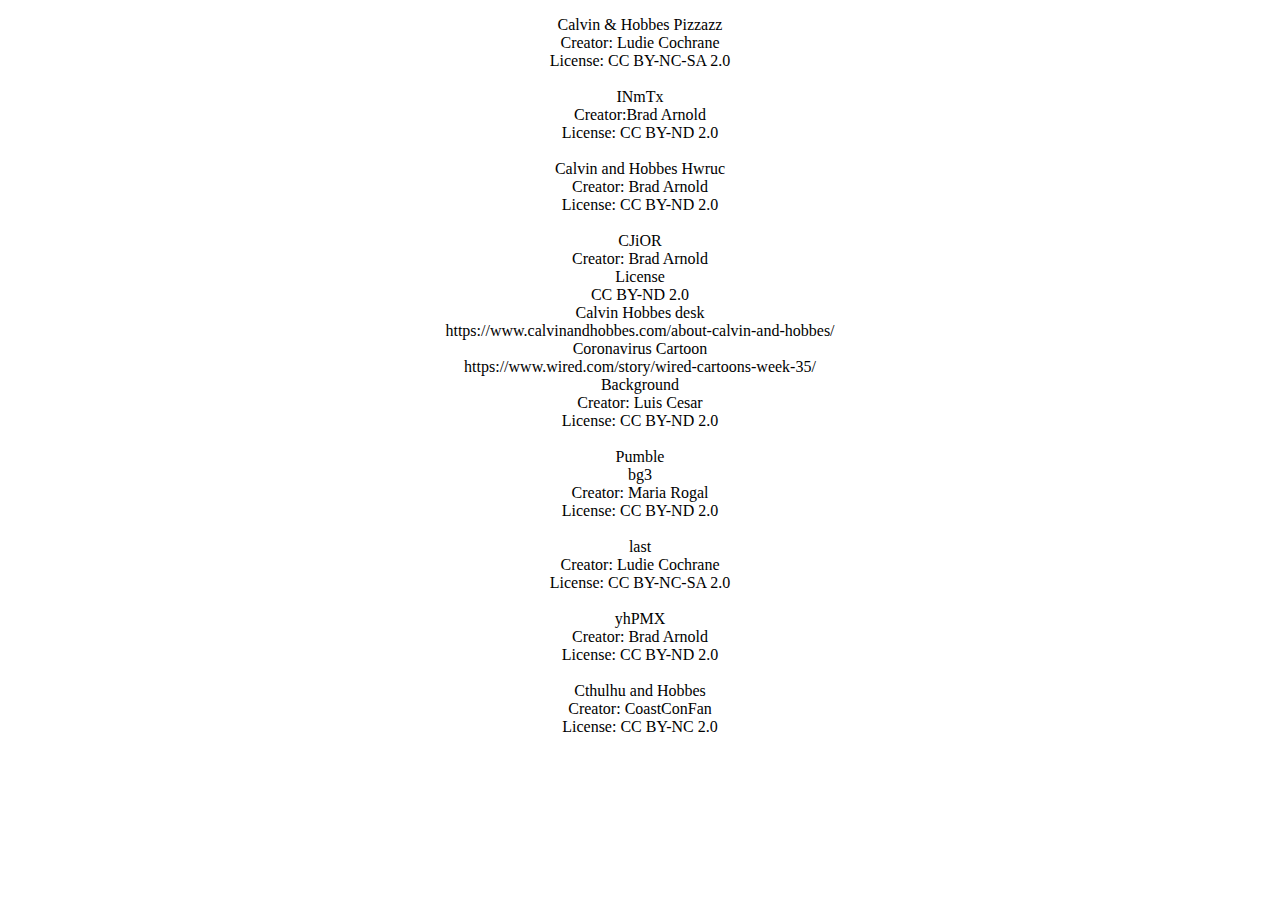
<file: MMP100_Final/credits.html>
<!DOCTYPE html>
<html lang="en">
  <head>
<title> MMP100_Holmes </title>
</head>

<body>
<p align="center"> 
Calvin & Hobbes Pizzazz<br>
Creator: Ludie Cochrane<br>
License: CC BY-NC-SA 2.0<br>


<br>INmTx<br>
Creator:Brad Arnold<br>
License: CC BY-ND 2.0<br>
 
<br>Calvin and Hobbes Hwruc<br>
Creator: Brad Arnold<br>
License: CC BY-ND 2.0<br>

<br>CJiOR<br>
Creator: Brad Arnold<br>
License<br>
CC BY-ND 2.0<br>


Calvin Hobbes desk<br>
https://www.calvinandhobbes.com/about-calvin-and-hobbes/<br>

Coronavirus Cartoon<br>
https://www.wired.com/story/wired-cartoons-week-35/<br>

Background<br>
Creator: Luis Cesar<br>
License: CC BY-ND 2.0<br>

<br>Pumble<br>
bg3<br>
Creator: Maria Rogal<br>
License: CC BY-ND 2.0<br>

<br>last<br>
Creator: Ludie Cochrane<br>
License: CC BY-NC-SA 2.0<br>


<br>yhPMX<br>
Creator: Brad Arnold<br>
License: CC BY-ND 2.0<br>

<br>Cthulhu and Hobbes<br>
Creator: CoastConFan<br>
License: CC BY-NC 2.0<br>
</p>
</body>
</html>
</file>
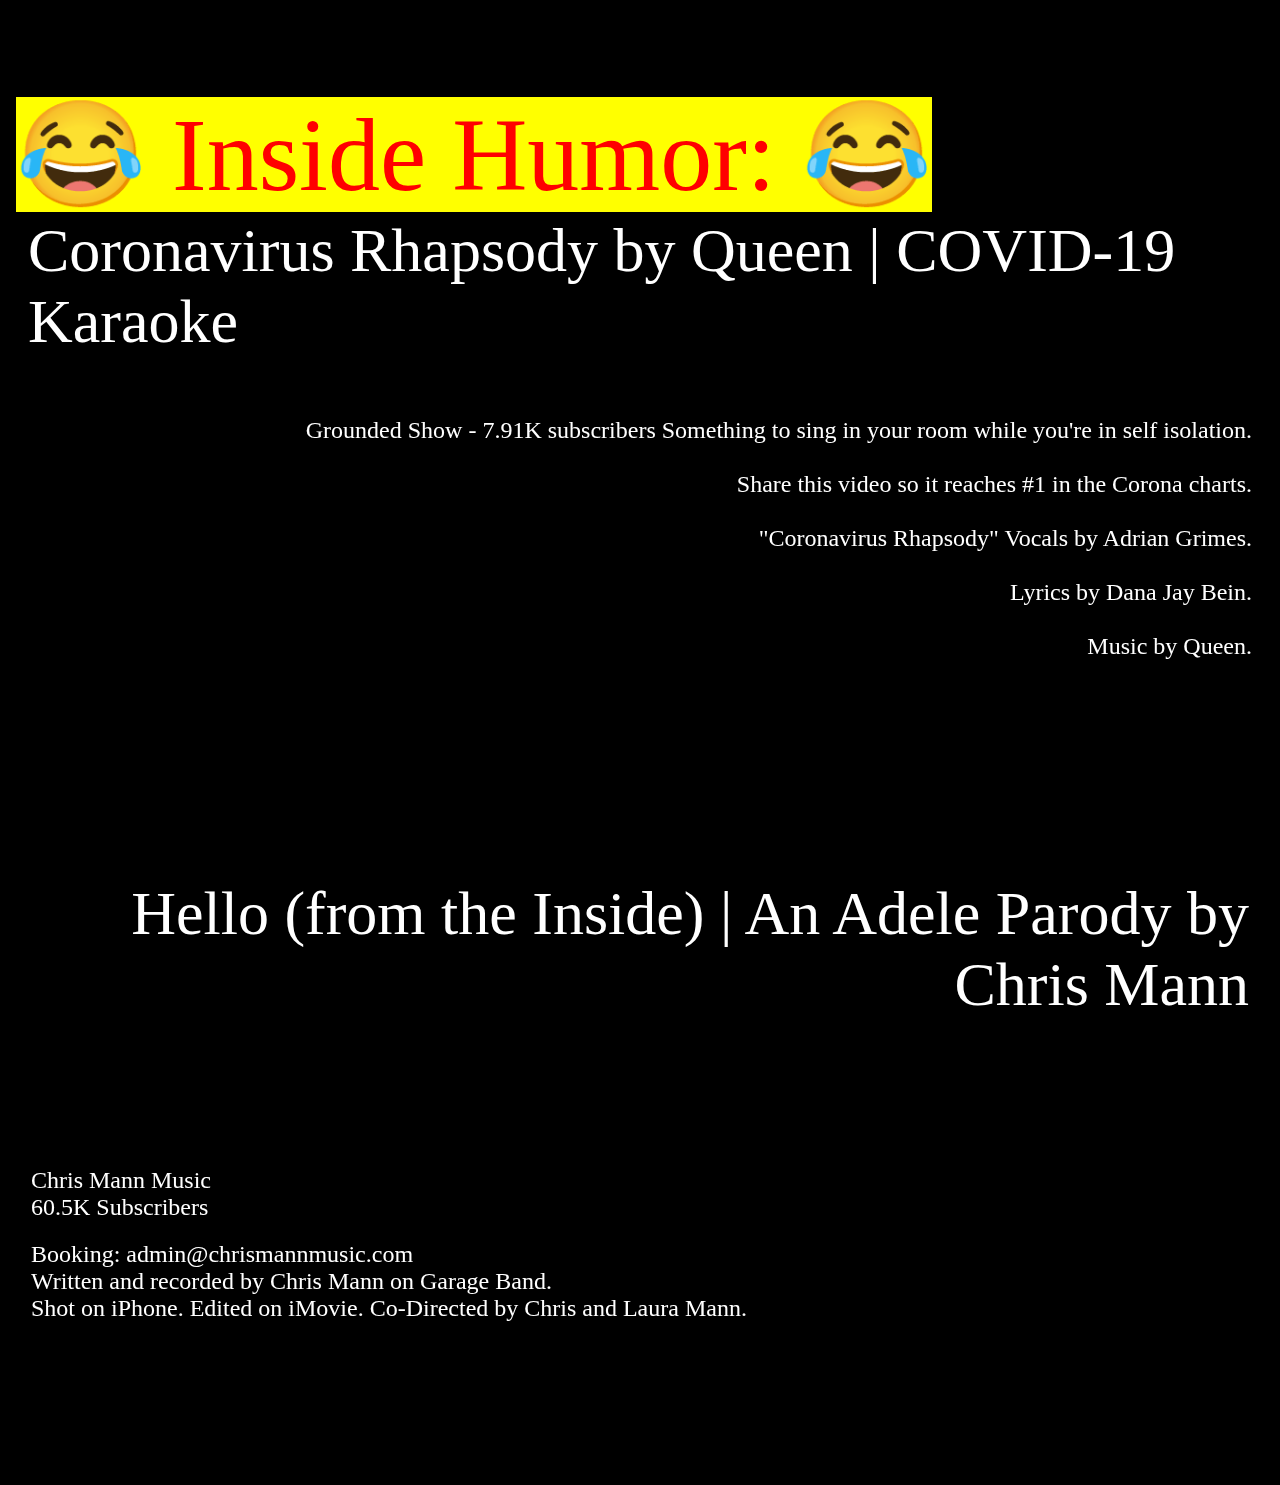
<file: MMP100/webdev/inside-humor.html>
<!DOCTYPE html>
<html lang="en">
<link rel="stylesheet" type="text/css" href="style.css">
  <head>
  < width="30%">
<section id="one" class="main style2 right dark fullscreen">
  <div class="content box style2">
    <header align="left">
      <br><h15>😂  Inside Humor:  😂</h15></br>
 </head>
 
 <body>
    <h23>Coronavirus Rhapsody by Queen | COVID-19 Karaoke<br> </h23>
        <div style="text-align:right;">
<h24> Grounded Show - 7.91K subscribers
  Something to sing in your room while you're in self isolation.</br>
        <br>Share this video so it reaches #1 in the Corona charts. </br> 
      <br>"Coronavirus Rhapsody" Vocals by Adrian Grimes.</br> 
      <br>Lyrics by Dana Jay Bein. </br> 
      <br>Music by Queen.</br></h24>
  <iframe align="left" width="560" height="315" src="https://www.youtube.com/embed/lr_tEdQvFcc" frameborder="0" allow="accelerometer; autoplay; encrypted-media; gyroscope; picture-in-picture" allowfullscreen></iframe></br>    
  </div>
</section>
<br></br>


 <table align="right">
  <tr align="left">
    <td width="30%"><div class="content box style2" align="right"> 
     <div style="text-align:right;">
      <h28>Hello (from the Inside) | An Adele Parody by Chris Mann</h28></br>
</div>
      <div style="text-align:right;"></br>
<iframe width="560" height="315" src="https://www.youtube.com/embed/M5azNpTwVk8" frameborder="0" allow="accelerometer; autoplay; encrypted-media; gyroscope; picture-in-picture" allowfullscreen></iframe>
  <div style="text-align:left;">
<h29>Chris Mann Music<br>
  60.5K Subscribers<br></h29>
<h30>Booking: admin@chrismannmusic.com<br>
Written and recorded by Chris Mann on Garage Band.<br>  
  Shot on iPhone.  Edited on iMovie.  Co-Directed by Chris and Laura Mann.<h30><br>
</td> </div>
</section>
  </tr>
</table>

</body>
</html>
</file>
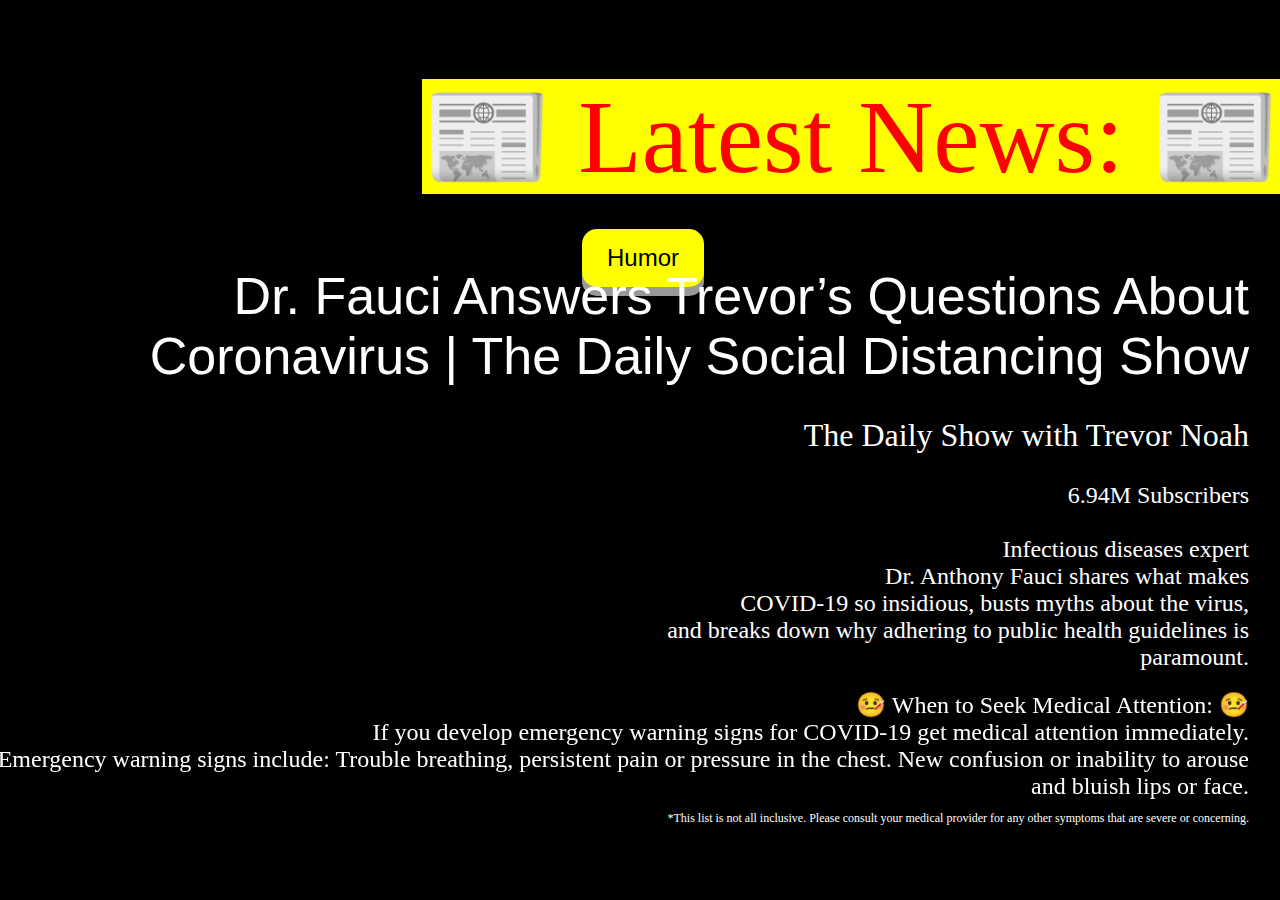
<file: MMP100/webdev/Latest-News.html>
<!DOCTYPE html>
 <html lang="en">
  <link rel="stylesheet" type="text/css" href="style.css">
  
  <width="30%">
<section id="one" class="main style2 right dark fullscreen">
  <div class="content box style2">
    <header align="right">
      <br><h15>📰  Latest News:  📰</h15></br>
      </header>
      
 <body>     
   <table align="right">
  <tr align="left">
    <td width="30%"><div class="content box style2" align="right"> 
     <h16><br>Dr. Fauci Answers Trevor’s Questions About Coronavirus | The Daily Social Distancing Show</h16></br>
</div>
    
     <br><br>
    <div style="width: 50%; float: left;">
     <iframe width="560" height="315" src="https://www.youtube.com/embed/8A3jiM2FNR8" frameborder="0" allow="accelerometer; autoplay; encrypted-media; gyroscope; picture-in-picture" allowfullscreen></iframe></div></br>
     
     <div class= "content box style2" align="right"> 
       <h21> <br>The Daily Show with Trevor Noah</br></h21>
     <br><h25>6.94M Subscribers</br>
  <br>Infectious diseases expert 
<br>Dr. Anthony Fauci shares what makes 
<br>COVID-19 so insidious, busts myths about the virus, 
<br>and breaks down why adhering to public health guidelines is paramount.</br></h25>  
  </div>

<div class= "content box style2" align="right">
  <h18> 🤒 When to Seek Medical Attention: 🤒<br>
    If you develop emergency warning signs for COVID-19 get medical attention immediately. 
    <br>Emergency warning signs include: Trouble breathing, persistent pain or pressure in the chest. 
   New confusion or inability to arouse and bluish lips or face.</br></h18>
<div style="text-align:right;">
<br><h22>*This list is not all inclusive. Please consult your medical provider for any other symptoms that are 
 severe or concerning.</br></div>
  </td>
</tr>

<li><meta name="viewport" content="width=device-width, initial-scale=1">
    <style></style>
  
<a class="text-center" href="https://niqiholmes.github.io/MMP100/webdev/inside-humor.html">

   <br><button class="button">Humor</button></br>   
</a></div></li>

</body>
</html>
</file>
<file: MMP100/webdev/style.css>
body {background-color: black;}
h1 {
  font-family: comic sans ms;
  background-color: yellow;
  position: relative;
  color: red;
  font-size: 550%;
  top: 20px;
}

h2 {
  font-family: comic sans ms;
  background-color: yellow;
  position: relative;
  color: red;
  font-size: 650%;
  top: 20px;
}

h3 {
  font-family: Arial;
  position: relative;
  color: red;
  top: 3px;
  font-size: 62px;
}

h4  {
  font-family: Arial;
  position: relative;
  background-color: yellow;
  text-align: center;
  color: red;
  font-size: 260%;
  top: 10px;
}

h5 {
  font-family: Arial;
  position: relative;
  color: white;
  top: 20px;
  right: 500px;
  font-size: 8px;
}

h6 { 
  font-family: comic sans ms;
  position: relative;
  background-color: yellow;
  color: red;
  top: 4px;
  font-size: 650%;
}

h7 {
  font-family: comic sans ms;
  background-color: yellow;
  position: relative;
  color: red;
  top: 170px;
  left: 8px;
  font-size: 650%;
}

h8 {
  font-family: Arial;
  position: relative;
  color: white;
  bottom: 10px;
  right: 40;
  font-size: 8px;
}

h9 {
  font-family: Arial;
  position: relative;
  color: white;
  text-shadow: 2px px red;
  top: 400px;
  font-size: 150%;
  left: 50px;
}
 
h10 {
  font-family: Arial;
  position: relative;
  color: red;
  text-shadow: 2px 2px white;
  top: 250px;
  right: 10px;
  font-size: 250%;
}

h11 {
  font-family: comic sans ms;
  background-color: yellow;
  position: relative;
  bottom: 40px;
  color: red;
  font-size: 650%;
}

h12 {
 font-family: Arial;
  position: relative;
  color: white;
  font-size: 62px;
  right: 30px;
}

h13 {
  font-family: Arial;
  position: relative;
  color: white;
  top: 50px;
  right: 30px;
  font-size: 18px;
}

h14 {
  font-family: Arial;
  color: white;
  position: relative;
  left: 20px;
  top: 70px;
  font-size: 8px;
}

h15 {
  font-family: comic sans ms;
  background-color: yellow;
  position: relative;
  color: red;
  font-size: 650%;
  top: 50px;
  left: 8px;
}

h16  {
  font-family: Arial;
  position: relative;
  color: white;
  font-size: 52px;
  top: 20px;
  
  right: 20px;
}

h17 {
  font-family: Arial;
  position: relative;
  color: red;
  bottom: 260px;
  right: 50px;
  font-size: 18px;
}

h18 {
  font-famiy: Arial;
  position: relative;
  color: white;
  bottom: 10px;
  right: 20px;
  font-size: 24px;
}

h19 {
  font-famiy: Arial;
  color: white;
  top: 20px;
  font-size: 8px;
}

h20 {
  font-famiy: Arial;
  position: sticky;
/*   text-align: justify; */
  text-align: center;
  color: white;
  margin-left: 60px;
  margin-right: 35px;
  font-size: 32px;
}

h21 {
  font-famiy: Arial;
  position: relative;
  color: white;
  bottom: 40px;
  right: 20px;
  font-size: 32px;
}

h22 {
  font-famiy: Arial;
position: relative;
  color: white;
  right: 20px;
  bottom: 20px;
  font-size: 12px;
}

h23 {
  font-famiy: Arial;
  position: relative;
  color: white;
  top: 50px;
  left: 20px;
  font-size: 62px;
}

h24 {
  font-famiy: Arial;
  position: relative;
  color: white;
  top: 110px;
  right: 20px;
  font-size: 24px;
}

h25 {
  font-famiy: Arial;
  position: relative;
  color: white;
  right: 20px;
  bottom: 30px;
  font-size: 24px;
}

h26 {
  font-famiy: Arial;
  position: sticky;
  text-align: justify;
  text-align: center;
  color: white;
  right; 60px;
  font-size: 24px;
}

h27 {
  font-family: Arial;
  position: relative;
  color: white;
  top: 50px;
  right: 30px;
  font-size: 18px;
}

h28 {
  font-famiy: Arial;
  position: relative;
  color: white;
  top: 10px;
  right: 20px;
  font-size: 62px;
}

h29 {
  font-famiy: Arial;
  position: relative;
  color: white;
  bottom: 180px;
  left: 20px;
  font-size: 24px;
}

h30 {
  font-famiy: Arial;
  position: relative;
  color: white;
  bottom: 160px;
  left: 20px;
  font-size: 24px;
}

h31 {
  font-famiy: Arial;
  position: relative;
  color: white;
  font-size: 32px;
  left: 50px;
}

h32 {
  font-family: comic sans ms;
  background-color: yellow;
  position: relative;
  color: red;
  font-size: 650%;
  top: 30px;
  right: 9px;
}



h33 {
  font-family: comic sans ms; 
  background-color: yellow;
  position: relative;
  color: red;
  left: 11px;
  font-size: 650%;
}

h34 {
  font-famiy: Arial;
  color: white;
  top: 20px;
  font-size: 8px;
}

h35 {
  font-famiy: Arial;
  position: relative;
  text-align: left;
  bottom: 670px;
  right: 550px;
  color: white;
  font-size: 32px;
}

h36 {
  font-famiy: Arial;
  position: relative;
  text-align: left;
  bottom: 30px;
  right: 300px;
  color: white;
  font-size: 32px;
}


h37 {
  font-famiy: Arial;
  position: relative;
  text-align: right;
  bottom: 30px;
  left: 200px;
  bottom: 390px;
  color: white;
  font-size: 32px;
}

/* p {
  font-famiy: Arial;
  position: relative;
  top: 10px;
  left: 210px;
  color: white;
  font-size: 24px;
} */

.row {
  display: flex;
  flex-wrap: wrap;
  padding: 0 4px;
}



.column {
  flex: 50%;
  padding: 0 4px;
}

.column img {
  margin-top: 130px;
  vertical-align: middle;
}

.conversation {
  color: white;
}

img {
  background-color: yellow;
  top: 10px;
  border: 1px solid #ddd;
  border-radius: 5px;
  padding: 8px;
  width: 500px;
  
}

.center {
  display: block;
  margin-left: auto;
  margin-right: auto;
  width: 50%;
}

p {

  font-family: Arial;
  color: white;
  line-height: 1.4em;
  font-size: 160%;
  top: 40px;
}


  img {
  position: relative;
  font-size: 350%;
  top: 5px;
}


a:hover {
  font-size: 180%;
}

/* table{
  border: 10px solid white;
} */

a:visited {
  color: #232323;
}

.example {
position:relative;
left:460px;
width: 200px;
}



.button {
  position: absolute;
  right: 45%;
  margin-top: 5%;
  padding: 15px 25px;
  font-size: 24px;
  cursor: pointer;
  outline: none;
  color: #000000;
  background-color: #FFFF00;
  border: none;
  border-radius: 15px;
  box-shadow: 0 9px #999;
}

.button:hover {background-color: #FF0000}

.button:active {
  background-color: #3e8e41;
  box-shadow: 0 5px #666;
  transform: translateY(4px);
}


.wrapper {
  margin-right: auto; /* 1 */
  margin-left:  auto; /* 1 */

  max-width: 960px; /* 2 */

  padding-right: 10px; /* 3 */
  padding-left:  10px; /* 3 */
}
</file>
